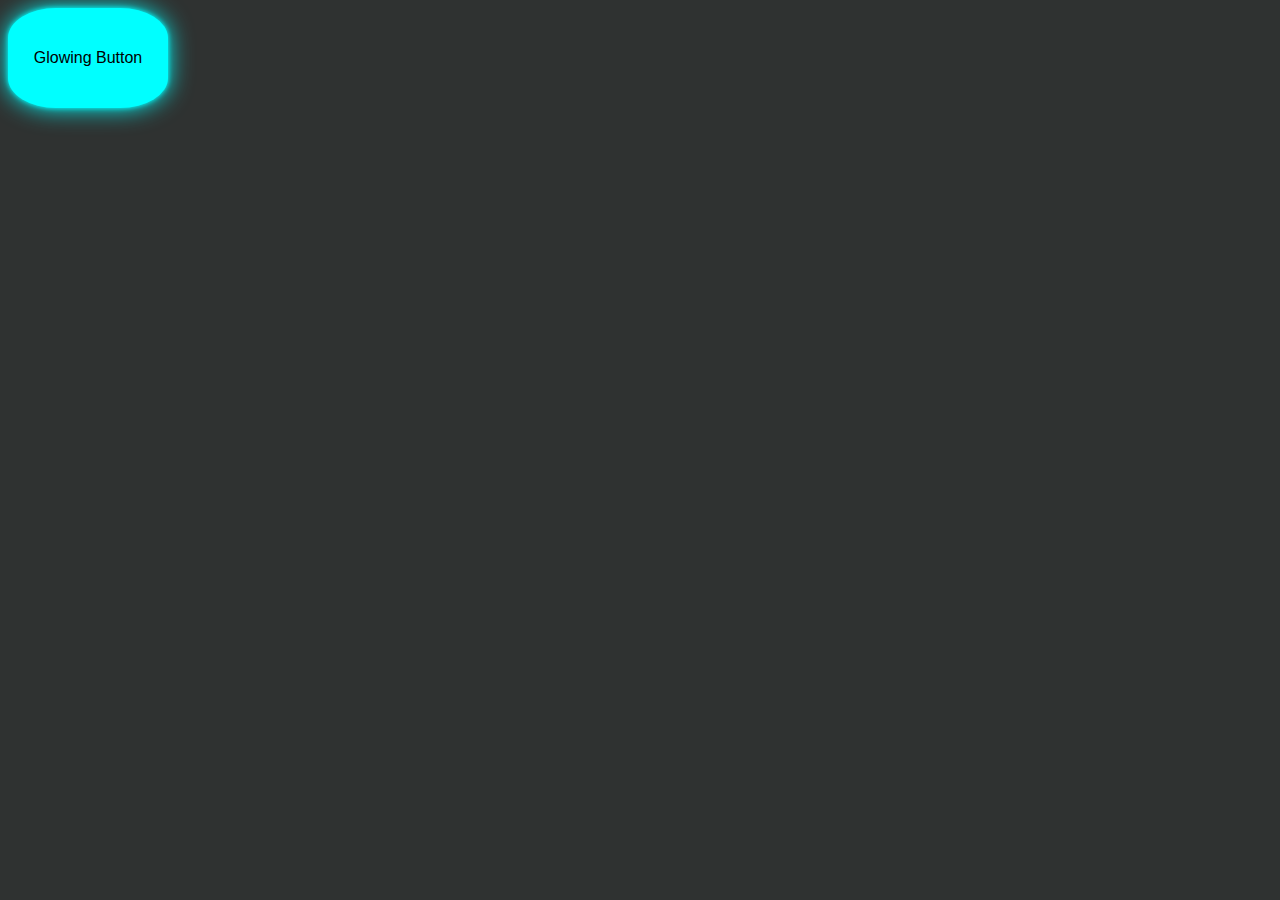
<file: Glowing Button/index.html>
<!DOCTYPE html>
<html lang="en">
<head>
    <meta charset="UTF-8">
    <meta http-equiv="X-UA-Compatible" content="IE=edge">
    <meta name="viewport" content="width=device-width, initial-scale=1.0">
    <title>java script practice</title>
    <link rel="stylesheet" href="./style.css">
</head>
<body>
    <!-- GLOWING BUTTON CODING -->
 
<button class="btn">Glowing Button</button>
</body>
</html>
</file>
<file: Glowing Button/style.css>
body{
    background-color: rgb(47, 50, 49);
}
/*  GLOWING BUTTON CODING */
button{
    box-shadow: 0 0 5px cyan, 0 0 25px cyan;
    color: black;
    background-color: cyan;
    border: none;
   width: 160px;
   height: 100px;
   border-radius: 30%;
   font-size: 16px;
}
button:hover{
    box-shadow: 0 0 5px cyan, 0 0 25px cyan, 0 0 50px cyan, 0 0 100px cyan, 0 0 200px cyan;
}
</file>
